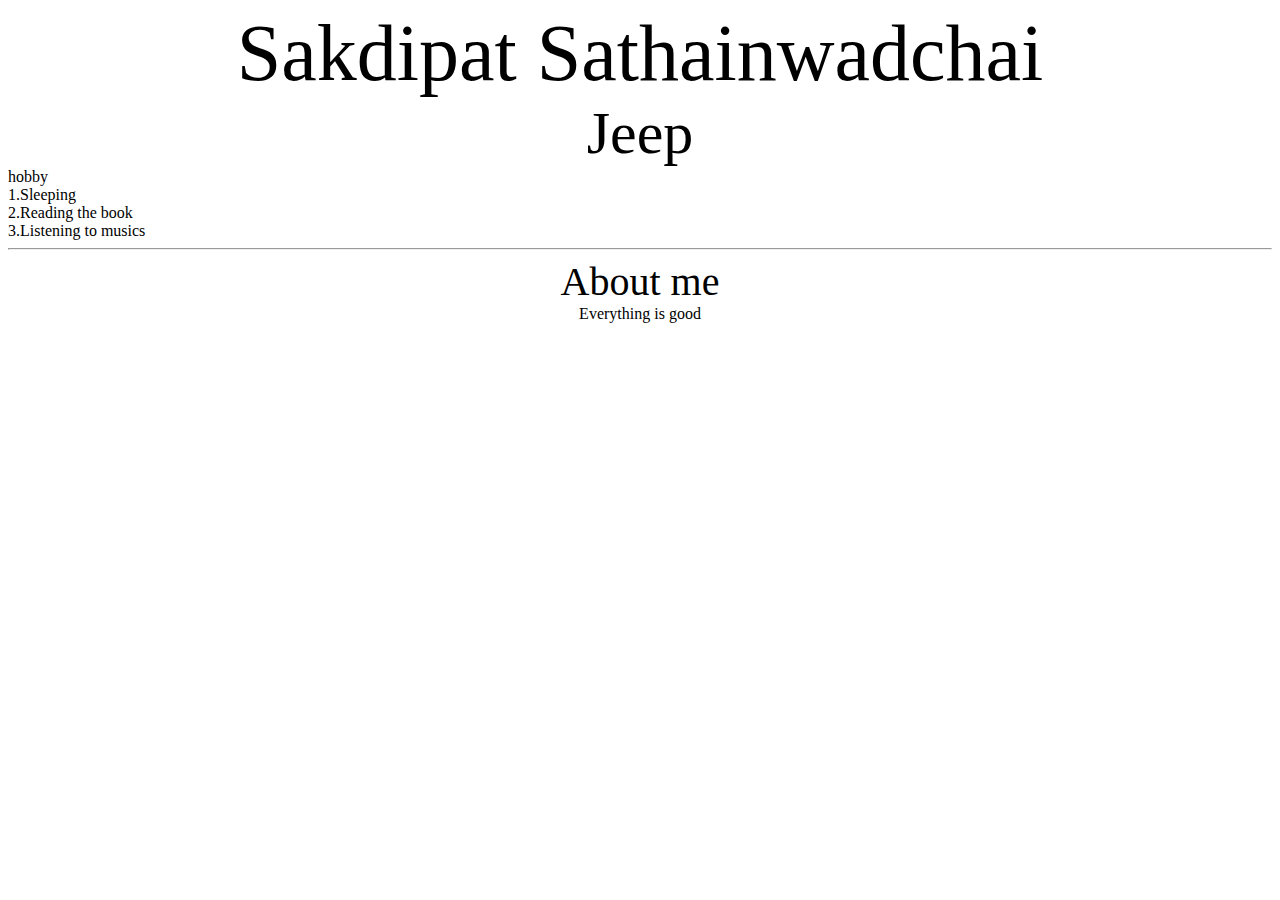
<file: html-ep1/index.html>
<!DOCTYPE html>
<html lang="en">
<head>
    <meta charset="UTF-8">
    <meta http-equiv="X-UA-Compatible" content="IE=edge">
    <meta name="viewport" content="width=device-width, initial-scale=1.0">
    <title>Document</title>
  
</head>
<body>
    <div style="font-size: 80px; text-align: center"> Sakdipat Sathainwadchai</div>
    <div style="font-size: 60px; text-align: center"> Jeep </div>
    <div> hobby </div>
    <div> 1.Sleeping <br> 2.Reading the book <br> 3.Listening to musics</div>
    <hr>
    <div style="font-size: 40px; text-align: center;"> About me </div>
    <div style="text-align: center"> Everything is good</div>
</body>
</html>
</file>
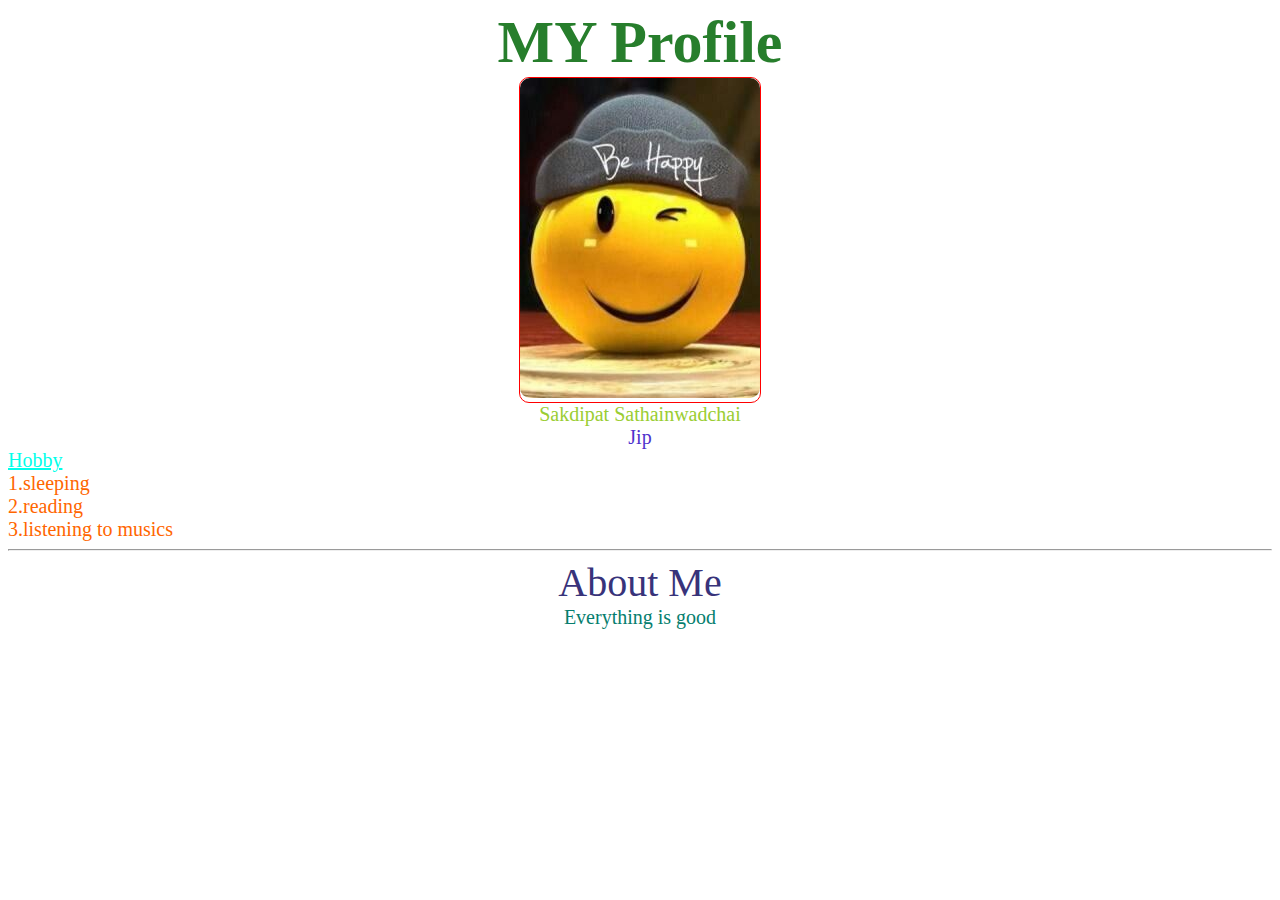
<file: html-ep2/index2.html>
<!DOCTYPE html>
<html lang="en">
<head>
    <meta charset="UTF-8">
    <meta http-equiv="X-UA-Compatible" content="IE=edge">
    <meta name="viewport" content="width=device-width, initial-scale=1.0">
    <title>Document</title>
    <link rel="stylesheet" type="text/css" href="main.css">
</head>
<body>
    <div class="class1">
        MY Profile
    </div>
    <div class="class0"> 
        <img src="my pic.jpg" alt="picture" style="border-radius: 10px;">
    </div>
    <div class="class2">
        Sakdipat Sathainwadchai
    </div>
    <div class="class3">
        Jip
    </div>
    <div class="class4">
        Hobby    
    </div>
    <div class="class5"> 
        1.sleeping <br> 2.reading <br> 3.listening to musics 
    </div>
    <hr>
    <div class="class6"> 
        About Me
    </div>
    <div class="class7"> 
        Everything is good
    </div>
</body>
</html>
</file>
<file: html-ep2/main.css>
.class0
        {
            text-align: center; margin: auto; border: 1px solid red; width:fit-content; border-radius: 10px;
        }
    .class1
        {
            color:rgb(39, 126, 44); font-size: 60px; text-align: center; font-weight: bold;
        }
    .class2
        {
            font-size: 20px; color: yellowgreen; text-align: center;
        }
    .class3
        {
            font-size: 20px; color: rgb(78, 50, 205); text-align: center;
        }
    .class4
        {
            font-size: 20px; color: rgb(0, 255, 234); text-align: left; text-decoration: underline;
        }
    .class5
        {
            font-size: 20px; color: rgb(255, 102, 0); text-align: left;
        }
    .class6
        {
            font-size: 40px; font-weight: 50px; color: rgb(56, 51, 122); text-align: center;
        }
    .class7
        {
            font-size: 20px; font-weight: 50px; color: rgb(6, 126, 110); text-align: center;
        }
</file>
